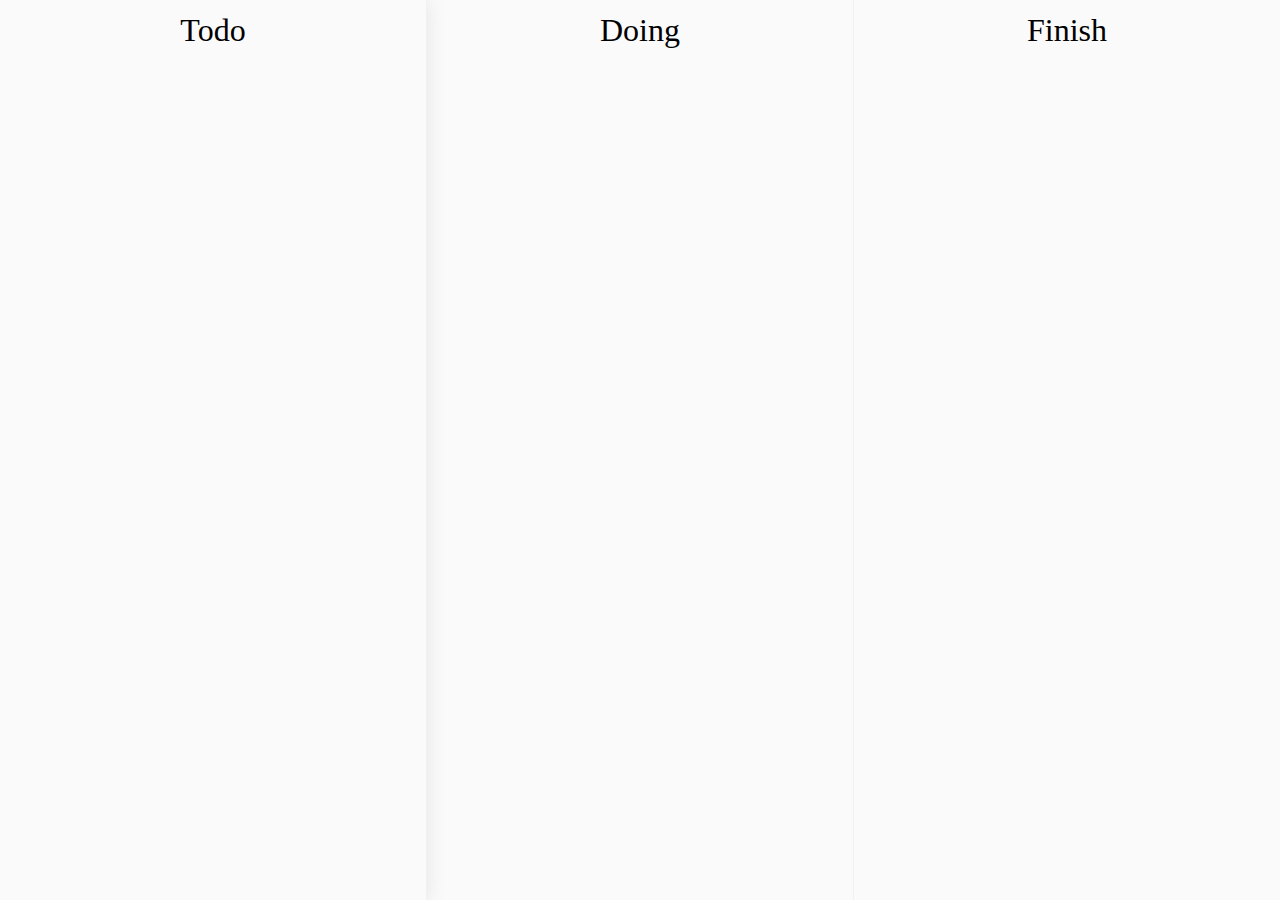
<file: index.html>
﻿<!DOCTYPE html>
<html lang="en">
<head>
    <meta charset="UTF-8">
    <title>📒 📕 📗 📘 📓 📙 📚 📖 📝 🗒 📋</title>
    <meta name="viewport" content="width=device-width, initial-scale=1">
    <!-- favicon -->
    <link rel="icon" href="./assets/favicon.png" type="image/x-icon">
    <!-- font-awesome -->
    <link rel="stylesheet" href="./css/font-awesome.min.css">
    <!-- iconfont -->
    <link rel="stylesheet" href="./iconfont/iconfont.css">
    <!-- common.css -->
    <link rel="stylesheet" href="./css/common.css">
</head>

<body>
    <div id="app">
        <div class='grid todo'>
            <h1 class='title'>Todo</h1>
            <div class='content'></div>
        </div>
        <div class='grid doing'>
            <h1 class='title'>Doing</h1>
            <div class='content'></div>
        </div>
        <div class='grid finish'>
            <h1 class='title'>Finish</h1>
            <div class='content'></div>
        </div>
    </div>
</body>

<!-- jquery -->
<script src="./libs/jquery.min.js"></script>
<!-- moment -->
<script src="./libs/moment/moment.min.js"></script>
<!-- layer -->
<script src="./libs/layer-v3.1.1/layer/layer.js"></script>
<!-- lodash -->
<script src="./libs/lodash.min.js"></script>
<!-- Vue -->
<script src="./libs/vue.min.js"></script>
<!-- Wilddog -->
<script src="https://cdn.wilddog.com/sdk/js/2.0.0/wilddog.js"></script>
<!-- utils -->
<script src='./src/utils.js'></script>
<!-- app -->
<script src='./src/app.js'></script>
</html>
</file>
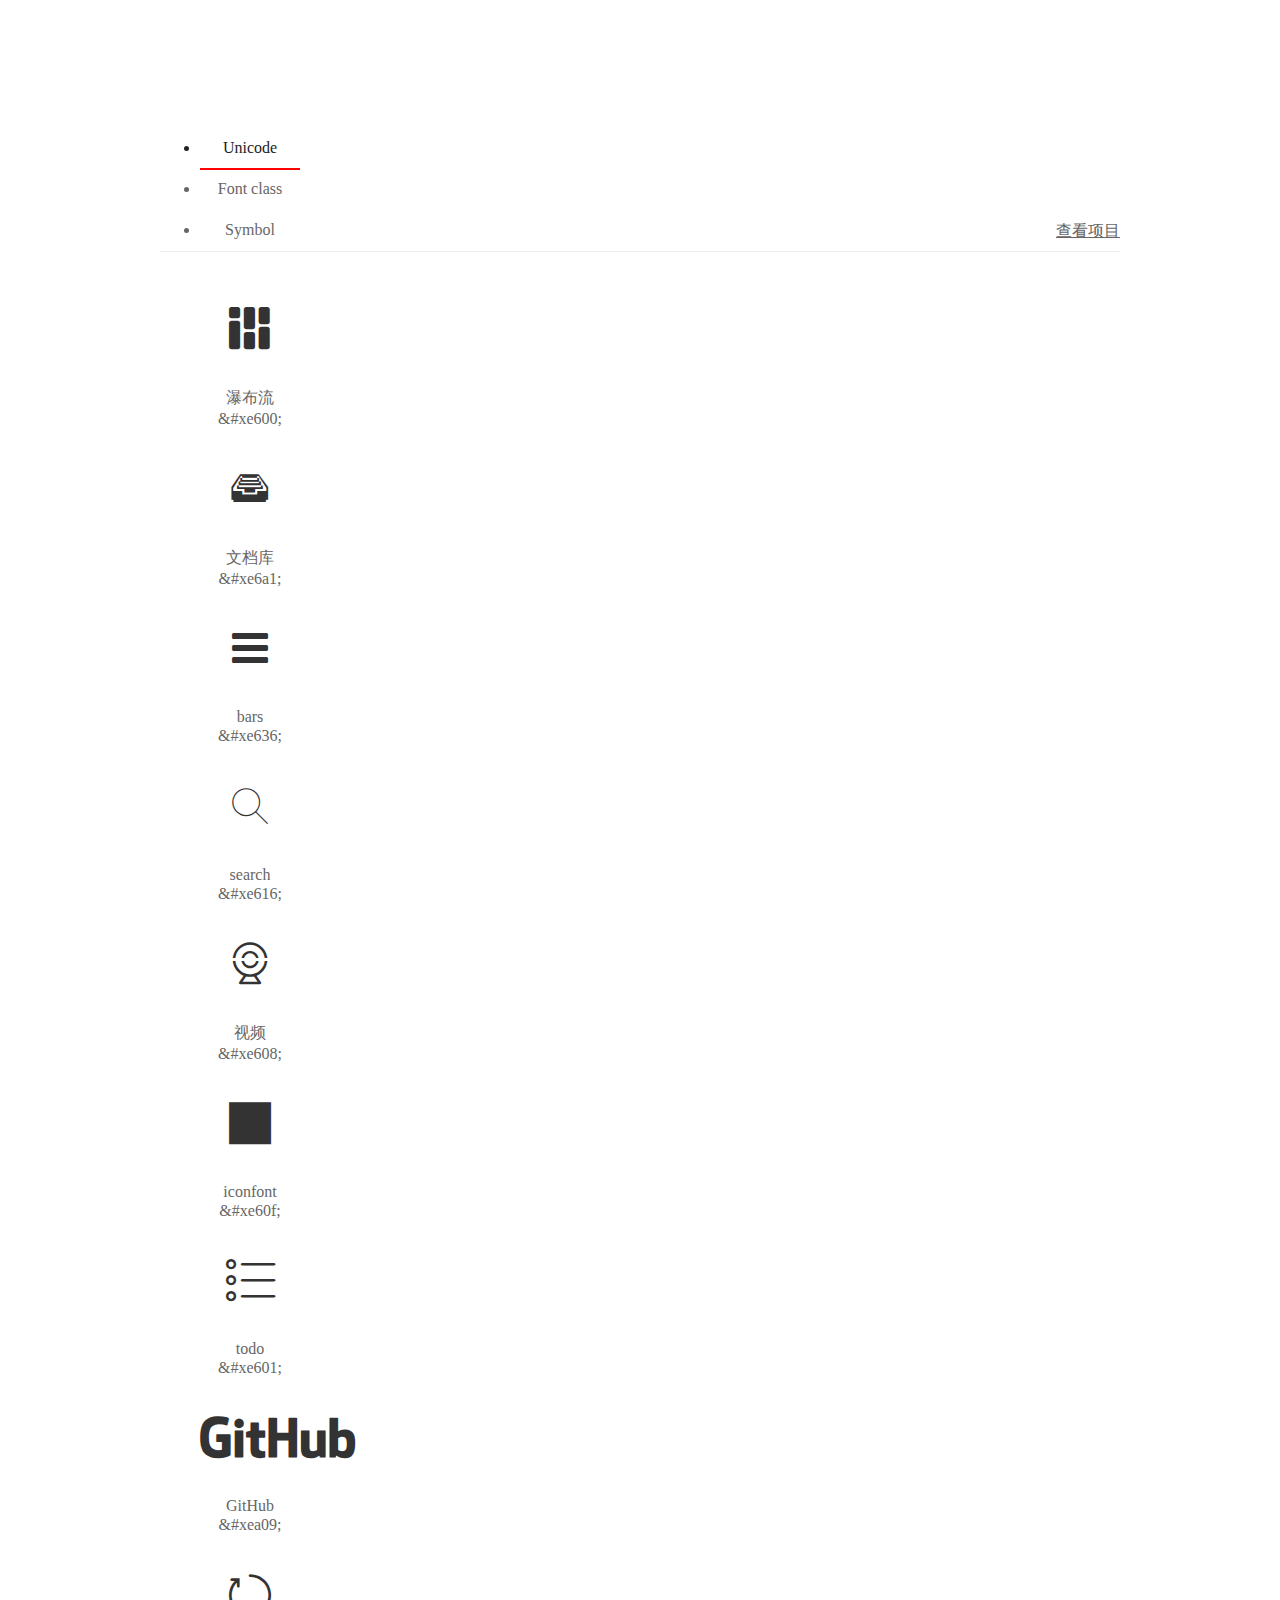
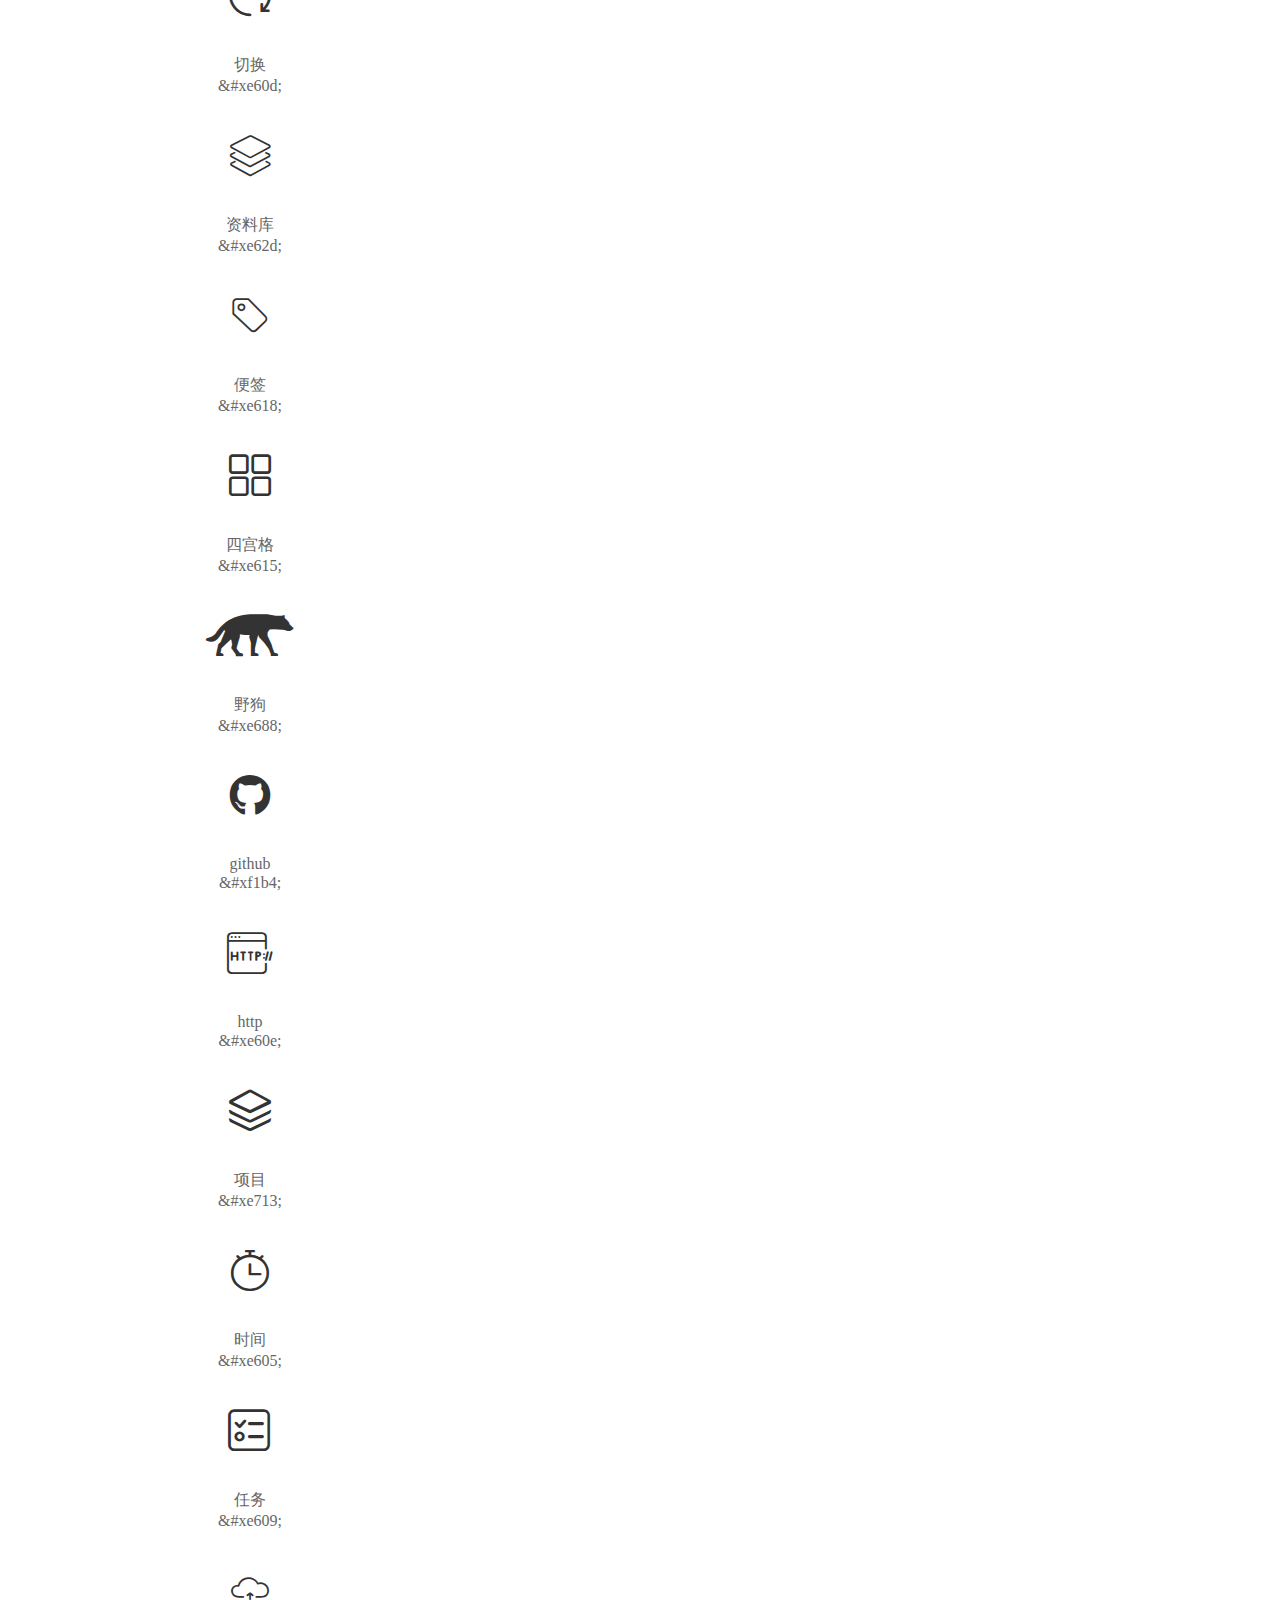
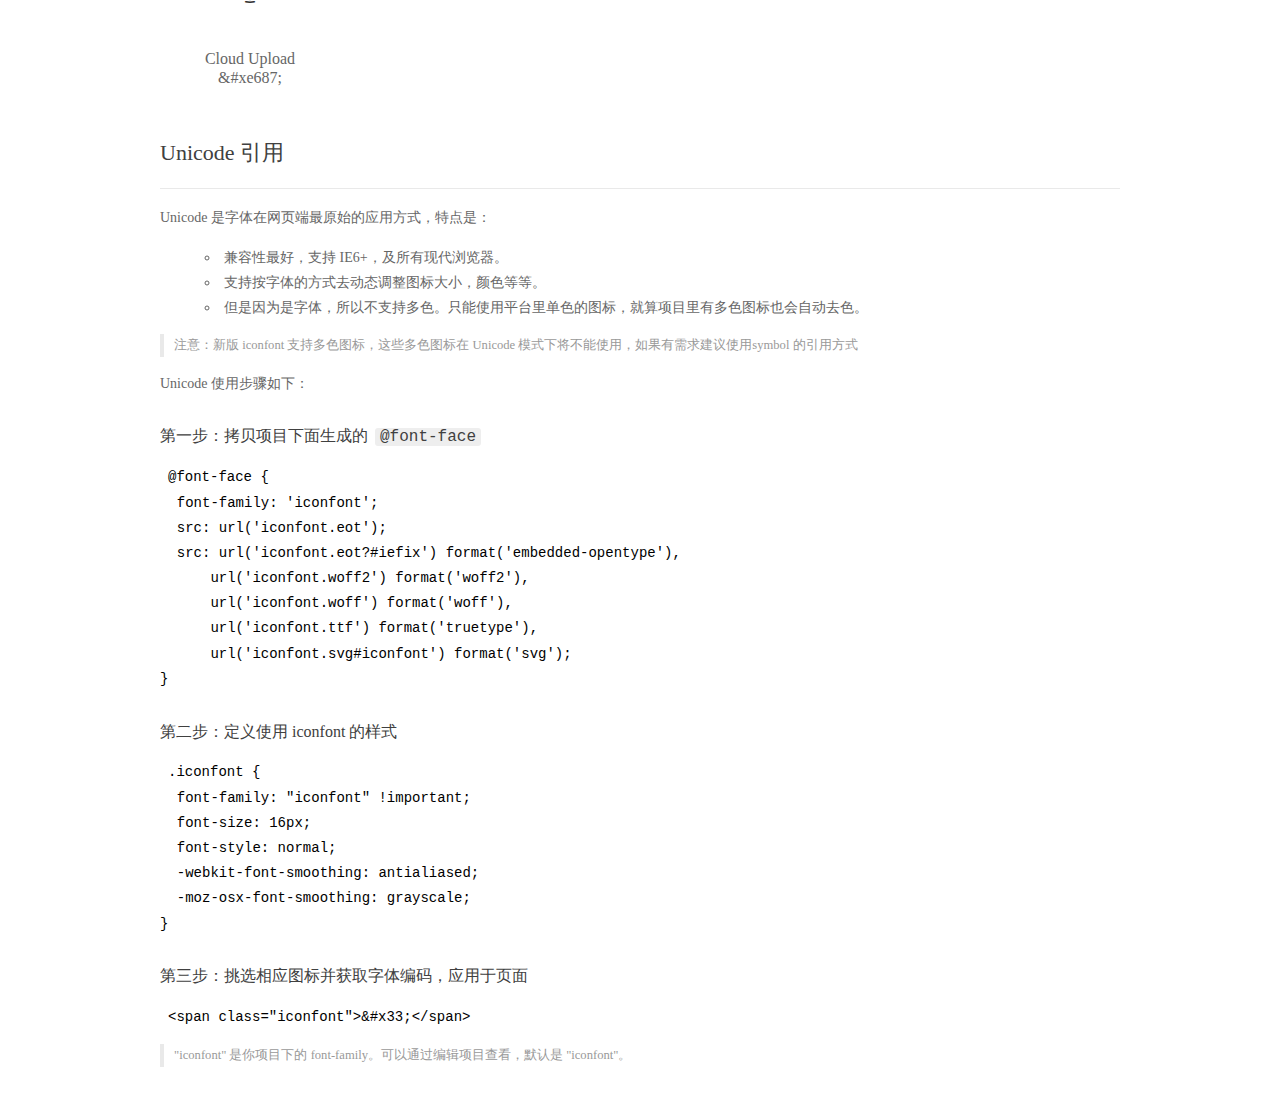
<file: iconfont/demo_index.html>
<!DOCTYPE html>
<html>
<head>
  <meta charset="utf-8"/>
  <title>IconFont Demo</title>
  <link rel="shortcut icon" href="https://gtms04.alicdn.com/tps/i4/TB1_oz6GVXXXXaFXpXXJDFnIXXX-64-64.ico" type="image/x-icon"/>
  <link rel="stylesheet" href="https://g.alicdn.com/thx/cube/1.3.2/cube.min.css">
  <link rel="stylesheet" href="demo.css">
  <link rel="stylesheet" href="iconfont.css">
  <script src="iconfont.js"></script>
  <!-- jQuery -->
  <script src="https://a1.alicdn.com/oss/uploads/2018/12/26/7bfddb60-08e8-11e9-9b04-53e73bb6408b.js"></script>
  <!-- 代码高亮 -->
  <script src="https://a1.alicdn.com/oss/uploads/2018/12/26/a3f714d0-08e6-11e9-8a15-ebf944d7534c.js"></script>
</head>
<body>
  <div class="main">
    <h1 class="logo"><a href="https://www.iconfont.cn/" title="iconfont 首页" target="_blank">&#xe86b;</a></h1>
    <div class="nav-tabs">
      <ul id="tabs" class="dib-box">
        <li class="dib active"><span>Unicode</span></li>
        <li class="dib"><span>Font class</span></li>
        <li class="dib"><span>Symbol</span></li>
      </ul>
      
      <a href="https://www.iconfont.cn/manage/index?manage_type=myprojects&projectId=1026073" target="_blank" class="nav-more">查看项目</a>
      
    </div>
    <div class="tab-container">
      <div class="content unicode" style="display: block;">
          <ul class="icon_lists dib-box">
          
            <li class="dib">
              <span class="icon iconfont">&#xe600;</span>
                <div class="name">瀑布流</div>
                <div class="code-name">&amp;#xe600;</div>
              </li>
          
            <li class="dib">
              <span class="icon iconfont">&#xe6a1;</span>
                <div class="name">文档库</div>
                <div class="code-name">&amp;#xe6a1;</div>
              </li>
          
            <li class="dib">
              <span class="icon iconfont">&#xe636;</span>
                <div class="name">bars</div>
                <div class="code-name">&amp;#xe636;</div>
              </li>
          
            <li class="dib">
              <span class="icon iconfont">&#xe616;</span>
                <div class="name">search</div>
                <div class="code-name">&amp;#xe616;</div>
              </li>
          
            <li class="dib">
              <span class="icon iconfont">&#xe608;</span>
                <div class="name">视频</div>
                <div class="code-name">&amp;#xe608;</div>
              </li>
          
            <li class="dib">
              <span class="icon iconfont">&#xe60f;</span>
                <div class="name">iconfont</div>
                <div class="code-name">&amp;#xe60f;</div>
              </li>
          
            <li class="dib">
              <span class="icon iconfont">&#xe601;</span>
                <div class="name">todo</div>
                <div class="code-name">&amp;#xe601;</div>
              </li>
          
            <li class="dib">
              <span class="icon iconfont">&#xea09;</span>
                <div class="name">GitHub</div>
                <div class="code-name">&amp;#xea09;</div>
              </li>
          
            <li class="dib">
              <span class="icon iconfont">&#xe60d;</span>
                <div class="name">切换</div>
                <div class="code-name">&amp;#xe60d;</div>
              </li>
          
            <li class="dib">
              <span class="icon iconfont">&#xe62d;</span>
                <div class="name">资料库</div>
                <div class="code-name">&amp;#xe62d;</div>
              </li>
          
            <li class="dib">
              <span class="icon iconfont">&#xe618;</span>
                <div class="name">便签</div>
                <div class="code-name">&amp;#xe618;</div>
              </li>
          
            <li class="dib">
              <span class="icon iconfont">&#xe615;</span>
                <div class="name">四宫格</div>
                <div class="code-name">&amp;#xe615;</div>
              </li>
          
            <li class="dib">
              <span class="icon iconfont">&#xe688;</span>
                <div class="name">野狗</div>
                <div class="code-name">&amp;#xe688;</div>
              </li>
          
            <li class="dib">
              <span class="icon iconfont">&#xf1b4;</span>
                <div class="name">github</div>
                <div class="code-name">&amp;#xf1b4;</div>
              </li>
          
            <li class="dib">
              <span class="icon iconfont">&#xe60e;</span>
                <div class="name">http</div>
                <div class="code-name">&amp;#xe60e;</div>
              </li>
          
            <li class="dib">
              <span class="icon iconfont">&#xe713;</span>
                <div class="name">项目</div>
                <div class="code-name">&amp;#xe713;</div>
              </li>
          
            <li class="dib">
              <span class="icon iconfont">&#xe605;</span>
                <div class="name">时间</div>
                <div class="code-name">&amp;#xe605;</div>
              </li>
          
            <li class="dib">
              <span class="icon iconfont">&#xe609;</span>
                <div class="name">任务</div>
                <div class="code-name">&amp;#xe609;</div>
              </li>
          
            <li class="dib">
              <span class="icon iconfont">&#xe687;</span>
                <div class="name">Cloud Upload</div>
                <div class="code-name">&amp;#xe687;</div>
              </li>
          
          </ul>
          <div class="article markdown">
          <h2 id="unicode-">Unicode 引用</h2>
          <hr>

          <p>Unicode 是字体在网页端最原始的应用方式，特点是：</p>
          <ul>
            <li>兼容性最好，支持 IE6+，及所有现代浏览器。</li>
            <li>支持按字体的方式去动态调整图标大小，颜色等等。</li>
            <li>但是因为是字体，所以不支持多色。只能使用平台里单色的图标，就算项目里有多色图标也会自动去色。</li>
          </ul>
          <blockquote>
            <p>注意：新版 iconfont 支持多色图标，这些多色图标在 Unicode 模式下将不能使用，如果有需求建议使用symbol 的引用方式</p>
          </blockquote>
          <p>Unicode 使用步骤如下：</p>
          <h3 id="-font-face">第一步：拷贝项目下面生成的 <code>@font-face</code></h3>
<pre><code class="language-css"
>@font-face {
  font-family: 'iconfont';
  src: url('iconfont.eot');
  src: url('iconfont.eot?#iefix') format('embedded-opentype'),
      url('iconfont.woff2') format('woff2'),
      url('iconfont.woff') format('woff'),
      url('iconfont.ttf') format('truetype'),
      url('iconfont.svg#iconfont') format('svg');
}
</code></pre>
          <h3 id="-iconfont-">第二步：定义使用 iconfont 的样式</h3>
<pre><code class="language-css"
>.iconfont {
  font-family: "iconfont" !important;
  font-size: 16px;
  font-style: normal;
  -webkit-font-smoothing: antialiased;
  -moz-osx-font-smoothing: grayscale;
}
</code></pre>
          <h3 id="-">第三步：挑选相应图标并获取字体编码，应用于页面</h3>
<pre>
<code class="language-html"
>&lt;span class="iconfont"&gt;&amp;#x33;&lt;/span&gt;
</code></pre>
          <blockquote>
            <p>"iconfont" 是你项目下的 font-family。可以通过编辑项目查看，默认是 "iconfont"。</p>
          </blockquote>
          </div>
      </div>
      <div class="content font-class">
        <ul class="icon_lists dib-box">
          
          <li class="dib">
            <span class="icon iconfont icon-pubuliu"></span>
            <div class="name">
              瀑布流
            </div>
            <div class="code-name">.icon-pubuliu
            </div>
          </li>
          
          <li class="dib">
            <span class="icon iconfont icon-wendangku"></span>
            <div class="name">
              文档库
            </div>
            <div class="code-name">.icon-wendangku
            </div>
          </li>
          
          <li class="dib">
            <span class="icon iconfont icon-bars"></span>
            <div class="name">
              bars
            </div>
            <div class="code-name">.icon-bars
            </div>
          </li>
          
          <li class="dib">
            <span class="icon iconfont icon-search"></span>
            <div class="name">
              search
            </div>
            <div class="code-name">.icon-search
            </div>
          </li>
          
          <li class="dib">
            <span class="icon iconfont icon-facetime"></span>
            <div class="name">
              视频
            </div>
            <div class="code-name">.icon-facetime
            </div>
          </li>
          
          <li class="dib">
            <span class="icon iconfont icon-iconfont"></span>
            <div class="name">
              iconfont
            </div>
            <div class="code-name">.icon-iconfont
            </div>
          </li>
          
          <li class="dib">
            <span class="icon iconfont icon-todo"></span>
            <div class="name">
              todo
            </div>
            <div class="code-name">.icon-todo
            </div>
          </li>
          
          <li class="dib">
            <span class="icon iconfont icon-GitHub"></span>
            <div class="name">
              GitHub
            </div>
            <div class="code-name">.icon-GitHub
            </div>
          </li>
          
          <li class="dib">
            <span class="icon iconfont icon-qiehuan"></span>
            <div class="name">
              切换
            </div>
            <div class="code-name">.icon-qiehuan
            </div>
          </li>
          
          <li class="dib">
            <span class="icon iconfont icon-ziliaoku"></span>
            <div class="name">
              资料库
            </div>
            <div class="code-name">.icon-ziliaoku
            </div>
          </li>
          
          <li class="dib">
            <span class="icon iconfont icon-bianqian"></span>
            <div class="name">
              便签
            </div>
            <div class="code-name">.icon-bianqian
            </div>
          </li>
          
          <li class="dib">
            <span class="icon iconfont icon-sigongge"></span>
            <div class="name">
              四宫格
            </div>
            <div class="code-name">.icon-sigongge
            </div>
          </li>
          
          <li class="dib">
            <span class="icon iconfont icon-yegou"></span>
            <div class="name">
              野狗
            </div>
            <div class="code-name">.icon-yegou
            </div>
          </li>
          
          <li class="dib">
            <span class="icon iconfont icon-github"></span>
            <div class="name">
              github
            </div>
            <div class="code-name">.icon-github
            </div>
          </li>
          
          <li class="dib">
            <span class="icon iconfont icon-http"></span>
            <div class="name">
              http
            </div>
            <div class="code-name">.icon-http
            </div>
          </li>
          
          <li class="dib">
            <span class="icon iconfont icon-tubiao-"></span>
            <div class="name">
              项目
            </div>
            <div class="code-name">.icon-tubiao-
            </div>
          </li>
          
          <li class="dib">
            <span class="icon iconfont icon-shijian"></span>
            <div class="name">
              时间
            </div>
            <div class="code-name">.icon-shijian
            </div>
          </li>
          
          <li class="dib">
            <span class="icon iconfont icon-renwu"></span>
            <div class="name">
              任务
            </div>
            <div class="code-name">.icon-renwu
            </div>
          </li>
          
          <li class="dib">
            <span class="icon iconfont icon-CloudUpload"></span>
            <div class="name">
              Cloud Upload
            </div>
            <div class="code-name">.icon-CloudUpload
            </div>
          </li>
          
        </ul>
        <div class="article markdown">
        <h2 id="font-class-">font-class 引用</h2>
        <hr>

        <p>font-class 是 Unicode 使用方式的一种变种，主要是解决 Unicode 书写不直观，语意不明确的问题。</p>
        <p>与 Unicode 使用方式相比，具有如下特点：</p>
        <ul>
          <li>兼容性良好，支持 IE8+，及所有现代浏览器。</li>
          <li>相比于 Unicode 语意明确，书写更直观。可以很容易分辨这个 icon 是什么。</li>
          <li>因为使用 class 来定义图标，所以当要替换图标时，只需要修改 class 里面的 Unicode 引用。</li>
          <li>不过因为本质上还是使用的字体，所以多色图标还是不支持的。</li>
        </ul>
        <p>使用步骤如下：</p>
        <h3 id="-fontclass-">第一步：引入项目下面生成的 fontclass 代码：</h3>
<pre><code class="language-html">&lt;link rel="stylesheet" href="./iconfont.css"&gt;
</code></pre>
        <h3 id="-">第二步：挑选相应图标并获取类名，应用于页面：</h3>
<pre><code class="language-html">&lt;span class="iconfont icon--xxx"&gt;&lt;/span&gt;
</code></pre>
        <blockquote>
          <p>"
            iconfont" 是你项目下的 font-family。可以通过编辑项目查看，默认是 "iconfont"。</p>
        </blockquote>
      </div>
      </div>
      <div class="content symbol">
          <ul class="icon_lists dib-box">
          
            <li class="dib">
                <svg class="icon svg-icon" aria-hidden="true">
                  <use xlink:href="#icon-pubuliu"></use>
                </svg>
                <div class="name">瀑布流</div>
                <div class="code-name">#icon-pubuliu</div>
            </li>
          
            <li class="dib">
                <svg class="icon svg-icon" aria-hidden="true">
                  <use xlink:href="#icon-wendangku"></use>
                </svg>
                <div class="name">文档库</div>
                <div class="code-name">#icon-wendangku</div>
            </li>
          
            <li class="dib">
                <svg class="icon svg-icon" aria-hidden="true">
                  <use xlink:href="#icon-bars"></use>
                </svg>
                <div class="name">bars</div>
                <div class="code-name">#icon-bars</div>
            </li>
          
            <li class="dib">
                <svg class="icon svg-icon" aria-hidden="true">
                  <use xlink:href="#icon-search"></use>
                </svg>
                <div class="name">search</div>
                <div class="code-name">#icon-search</div>
            </li>
          
            <li class="dib">
                <svg class="icon svg-icon" aria-hidden="true">
                  <use xlink:href="#icon-facetime"></use>
                </svg>
                <div class="name">视频</div>
                <div class="code-name">#icon-facetime</div>
            </li>
          
            <li class="dib">
                <svg class="icon svg-icon" aria-hidden="true">
                  <use xlink:href="#icon-iconfont"></use>
                </svg>
                <div class="name">iconfont</div>
                <div class="code-name">#icon-iconfont</div>
            </li>
          
            <li class="dib">
                <svg class="icon svg-icon" aria-hidden="true">
                  <use xlink:href="#icon-todo"></use>
                </svg>
                <div class="name">todo</div>
                <div class="code-name">#icon-todo</div>
            </li>
          
            <li class="dib">
                <svg class="icon svg-icon" aria-hidden="true">
                  <use xlink:href="#icon-GitHub"></use>
                </svg>
                <div class="name">GitHub</div>
                <div class="code-name">#icon-GitHub</div>
            </li>
          
            <li class="dib">
                <svg class="icon svg-icon" aria-hidden="true">
                  <use xlink:href="#icon-qiehuan"></use>
                </svg>
                <div class="name">切换</div>
                <div class="code-name">#icon-qiehuan</div>
            </li>
          
            <li class="dib">
                <svg class="icon svg-icon" aria-hidden="true">
                  <use xlink:href="#icon-ziliaoku"></use>
                </svg>
                <div class="name">资料库</div>
                <div class="code-name">#icon-ziliaoku</div>
            </li>
          
            <li class="dib">
                <svg class="icon svg-icon" aria-hidden="true">
                  <use xlink:href="#icon-bianqian"></use>
                </svg>
                <div class="name">便签</div>
                <div class="code-name">#icon-bianqian</div>
            </li>
          
            <li class="dib">
                <svg class="icon svg-icon" aria-hidden="true">
                  <use xlink:href="#icon-sigongge"></use>
                </svg>
                <div class="name">四宫格</div>
                <div class="code-name">#icon-sigongge</div>
            </li>
          
            <li class="dib">
                <svg class="icon svg-icon" aria-hidden="true">
                  <use xlink:href="#icon-yegou"></use>
                </svg>
                <div class="name">野狗</div>
                <div class="code-name">#icon-yegou</div>
            </li>
          
            <li class="dib">
                <svg class="icon svg-icon" aria-hidden="true">
                  <use xlink:href="#icon-github"></use>
                </svg>
                <div class="name">github</div>
                <div class="code-name">#icon-github</div>
            </li>
          
            <li class="dib">
                <svg class="icon svg-icon" aria-hidden="true">
                  <use xlink:href="#icon-http"></use>
                </svg>
                <div class="name">http</div>
                <div class="code-name">#icon-http</div>
            </li>
          
            <li class="dib">
                <svg class="icon svg-icon" aria-hidden="true">
                  <use xlink:href="#icon-tubiao-"></use>
                </svg>
                <div class="name">项目</div>
                <div class="code-name">#icon-tubiao-</div>
            </li>
          
            <li class="dib">
                <svg class="icon svg-icon" aria-hidden="true">
                  <use xlink:href="#icon-shijian"></use>
                </svg>
                <div class="name">时间</div>
                <div class="code-name">#icon-shijian</div>
            </li>
          
            <li class="dib">
                <svg class="icon svg-icon" aria-hidden="true">
                  <use xlink:href="#icon-renwu"></use>
                </svg>
                <div class="name">任务</div>
                <div class="code-name">#icon-renwu</div>
            </li>
          
            <li class="dib">
                <svg class="icon svg-icon" aria-hidden="true">
                  <use xlink:href="#icon-CloudUpload"></use>
                </svg>
                <div class="name">Cloud Upload</div>
                <div class="code-name">#icon-CloudUpload</div>
            </li>
          
          </ul>
          <div class="article markdown">
          <h2 id="symbol-">Symbol 引用</h2>
          <hr>

          <p>这是一种全新的使用方式，应该说这才是未来的主流，也是平台目前推荐的用法。相关介绍可以参考这篇<a href="">文章</a>
            这种用法其实是做了一个 SVG 的集合，与另外两种相比具有如下特点：</p>
          <ul>
            <li>支持多色图标了，不再受单色限制。</li>
            <li>通过一些技巧，支持像字体那样，通过 <code>font-size</code>, <code>color</code> 来调整样式。</li>
            <li>兼容性较差，支持 IE9+，及现代浏览器。</li>
            <li>浏览器渲染 SVG 的性能一般，还不如 png。</li>
          </ul>
          <p>使用步骤如下：</p>
          <h3 id="-symbol-">第一步：引入项目下面生成的 symbol 代码：</h3>
<pre><code class="language-html">&lt;script src="./iconfont.js"&gt;&lt;/script&gt;
</code></pre>
          <h3 id="-css-">第二步：加入通用 CSS 代码（引入一次就行）：</h3>
<pre><code class="language-html">&lt;style&gt;
.icon {
  width: 1em;
  height: 1em;
  vertical-align: -0.15em;
  fill: currentColor;
  overflow: hidden;
}
&lt;/style&gt;
</code></pre>
          <h3 id="-">第三步：挑选相应图标并获取类名，应用于页面：</h3>
<pre><code class="language-html">&lt;svg class="icon" aria-hidden="true"&gt;
  &lt;use xlink:href="#icon-xxx"&gt;&lt;/use&gt;
&lt;/svg&gt;
</code></pre>
          </div>
      </div>

    </div>
  </div>
  <script>
  $(document).ready(function () {
      $('.tab-container .content:first').show()

      $('#tabs li').click(function (e) {
        var tabContent = $('.tab-container .content')
        var index = $(this).index()

        if ($(this).hasClass('active')) {
          return
        } else {
          $('#tabs li').removeClass('active')
          $(this).addClass('active')

          tabContent.hide().eq(index).fadeIn()
        }
      })
    })
  </script>
</body>
</html>
</file>
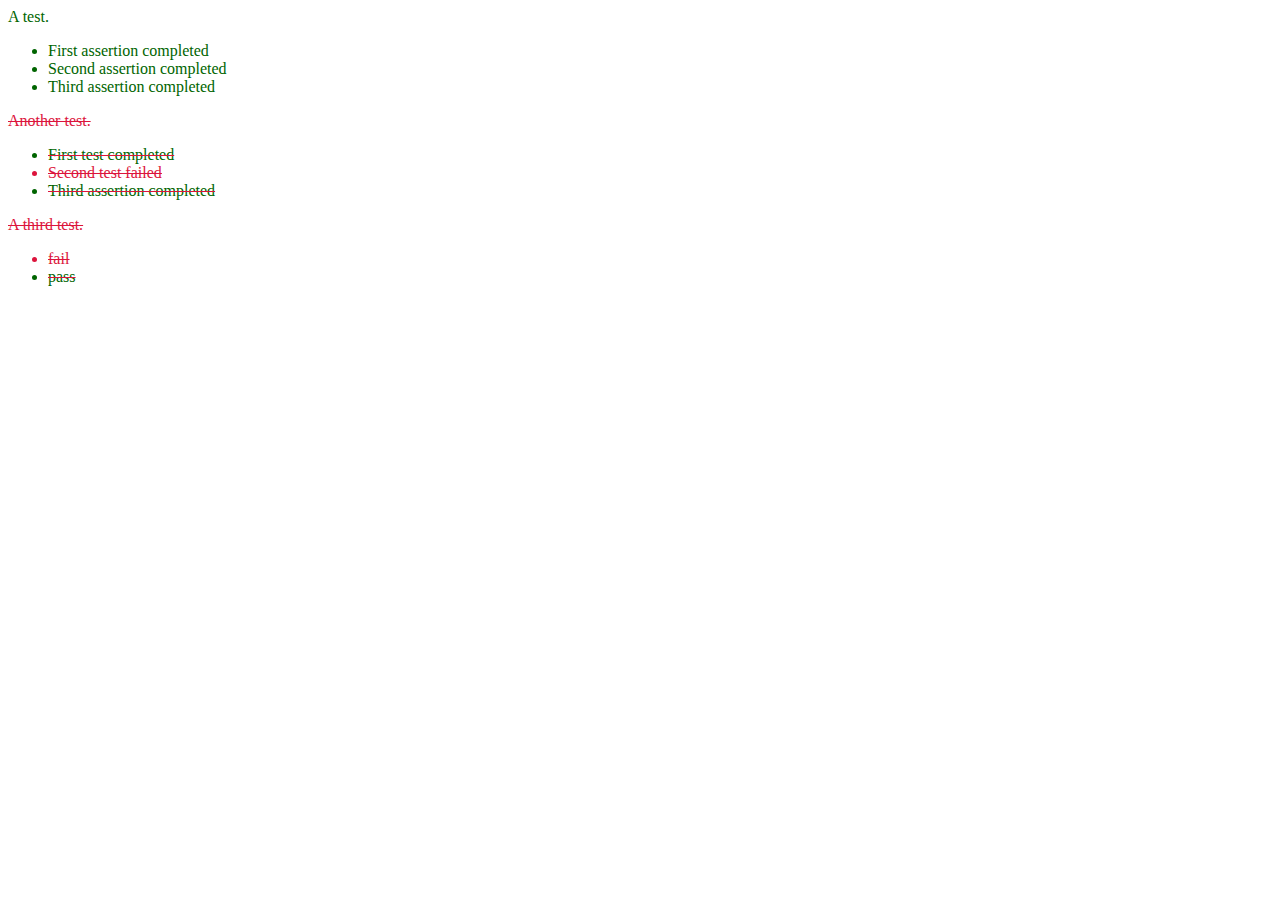
<file: tests/assets.html>
﻿<!DOCTYPE html>
<html lang="en">
<head>
    <meta charset="UTF-8">
    <title>Document</title>
    <meta name="viewport" content="width=device-width, initial-scale=1">

    <style>
    ul#results { border: 2px ridge maroon; background-color: #ffffcc; padding: 0.25em 1.5em; margin-left: 0; }
    li.pass { color: #006400; }
    li.fail { color: #dc143c; text-decoration: line-through; }
    </style>
</head>

<body>
    <div id="results"></div>
</body>
<script>
(function(win) {
  var results;
  win.assert = function assert(value, desc) {
    var li = document.createElement("li");
    li.className = value ? "pass" : "fail";
    li.appendChild(document.createTextNode(desc));
    results.appendChild(li);
    if (!value) {
      li.parentNode.parentNode.className = "fail";
    }
    return li;
  };
  win.test = function test(name, fn) {
    results = document.getElementById("results");
    results = assert(true, name).appendChild(
        document.createElement("ul"));
    fn();
  };
})(window);

window.onload = function() {
  test("A test.", function() {
    assert(true, "First assertion completed");
    assert(true, "Second assertion completed");
    assert(true, "Third assertion completed");
  });
  test("Another test.", function() {
    assert(true, "First test completed");
    assert(false, "Second test failed");
    assert(true, "Third assertion completed");
  });
  test("A third test.", function() {
    assert(null, "fail");
    assert(5, "pass")
  });
};
</script>
</html>
</file>
<file: iconfont/iconfont.css>
@font-face {font-family: "iconfont";
  src: url('iconfont.eot?t=1548083233681'); /* IE9 */
  src: url('iconfont.eot?t=1548083233681#iefix') format('embedded-opentype'), /* IE6-IE8 */
  url('[data-uri]') format('woff2'),
  url('iconfont.woff?t=1548083233681') format('woff'),
  url('iconfont.ttf?t=1548083233681') format('truetype'), /* chrome, firefox, opera, Safari, Android, iOS 4.2+ */
  url('iconfont.svg?t=1548083233681#iconfont') format('svg'); /* iOS 4.1- */
}

.iconfont {
  font-family: "iconfont" !important;
  font-size: 16px;
  font-style: normal;
  -webkit-font-smoothing: antialiased;
  -moz-osx-font-smoothing: grayscale;
}

.icon-pubuliu:before {
  content: "\e600";
}

.icon-wendangku:before {
  content: "\e6a1";
}

.icon-bars:before {
  content: "\e636";
}

.icon-search:before {
  content: "\e616";
}

.icon-facetime:before {
  content: "\e608";
}

.icon-iconfont:before {
  content: "\e60f";
}

.icon-todo:before {
  content: "\e601";
}

.icon-GitHub:before {
  content: "\ea09";
}

.icon-qiehuan:before {
  content: "\e60d";
}

.icon-ziliaoku:before {
  content: "\e62d";
}

.icon-bianqian:before {
  content: "\e618";
}

.icon-sigongge:before {
  content: "\e615";
}

.icon-yegou:before {
  content: "\e688";
}

.icon-github:before {
  content: "\f1b4";
}

.icon-http:before {
  content: "\e60e";
}

.icon-tubiao-:before {
  content: "\e713";
}

.icon-shijian:before {
  content: "\e605";
}

.icon-renwu:before {
  content: "\e609";
}

.icon-CloudUpload:before {
  content: "\e687";
}
</file>
<file: iconfont/demo.css>
/* Logo 字体 */
@font-face {
  font-family: "iconfont logo";
  src: url('https://at.alicdn.com/t/font_985780_km7mi63cihi.eot?t=1545807318834');
  src: url('https://at.alicdn.com/t/font_985780_km7mi63cihi.eot?t=1545807318834#iefix') format('embedded-opentype'),
    url('https://at.alicdn.com/t/font_985780_km7mi63cihi.woff?t=1545807318834') format('woff'),
    url('https://at.alicdn.com/t/font_985780_km7mi63cihi.ttf?t=1545807318834') format('truetype'),
    url('https://at.alicdn.com/t/font_985780_km7mi63cihi.svg?t=1545807318834#iconfont') format('svg');
}

.logo {
  font-family: "iconfont logo";
  font-size: 160px;
  font-style: normal;
  -webkit-font-smoothing: antialiased;
  -moz-osx-font-smoothing: grayscale;
}

/* tabs */
.nav-tabs {
  position: relative;
}

.nav-tabs .nav-more {
  position: absolute;
  right: 0;
  bottom: 0;
  height: 42px;
  line-height: 42px;
  color: #666;
}

#tabs {
  border-bottom: 1px solid #eee;
}

#tabs li {
  cursor: pointer;
  width: 100px;
  height: 40px;
  line-height: 40px;
  text-align: center;
  font-size: 16px;
  border-bottom: 2px solid transparent;
  position: relative;
  z-index: 1;
  margin-bottom: -1px;
  color: #666;
}


#tabs .active {
  border-bottom-color: #f00;
  color: #222;
}

.tab-container .content {
  display: none;
}

/* 页面布局 */
.main {
  padding: 30px 100px;
  width: 960px;
  margin: 0 auto;
}

.main .logo {
  color: #333;
  text-align: left;
  margin-bottom: 30px;
  line-height: 1;
  height: 110px;
  margin-top: -50px;
  overflow: hidden;
  *zoom: 1;
}

.main .logo a {
  font-size: 160px;
  color: #333;
}

.helps {
  margin-top: 40px;
}

.helps pre {
  padding: 20px;
  margin: 10px 0;
  border: solid 1px #e7e1cd;
  background-color: #fffdef;
  overflow: auto;
}

.icon_lists {
  width: 100% !important;
  overflow: hidden;
  *zoom: 1;
}

.icon_lists li {
  width: 100px;
  margin-bottom: 10px;
  margin-right: 20px;
  text-align: center;
  list-style: none !important;
  cursor: default;
}

.icon_lists li .code-name {
  line-height: 1.2;
}

.icon_lists .icon {
  display: block;
  height: 100px;
  line-height: 100px;
  font-size: 42px;
  margin: 10px auto;
  color: #333;
  -webkit-transition: font-size 0.25s linear, width 0.25s linear;
  -moz-transition: font-size 0.25s linear, width 0.25s linear;
  transition: font-size 0.25s linear, width 0.25s linear;
}

.icon_lists .icon:hover {
  font-size: 100px;
}

.icon_lists .svg-icon {
  /* 通过设置 font-size 来改变图标大小 */
  width: 1em;
  /* 图标和文字相邻时，垂直对齐 */
  vertical-align: -0.15em;
  /* 通过设置 color 来改变 SVG 的颜色/fill */
  fill: currentColor;
  /* path 和 stroke 溢出 viewBox 部分在 IE 下会显示
      normalize.css 中也包含这行 */
  overflow: hidden;
}

.icon_lists li .name,
.icon_lists li .code-name {
  color: #666;
}

/* markdown 样式 */
.markdown {
  color: #666;
  font-size: 14px;
  line-height: 1.8;
}

.highlight {
  line-height: 1.5;
}

.markdown img {
  vertical-align: middle;
  max-width: 100%;
}

.markdown h1 {
  color: #404040;
  font-weight: 500;
  line-height: 40px;
  margin-bottom: 24px;
}

.markdown h2,
.markdown h3,
.markdown h4,
.markdown h5,
.markdown h6 {
  color: #404040;
  margin: 1.6em 0 0.6em 0;
  font-weight: 500;
  clear: both;
}

.markdown h1 {
  font-size: 28px;
}

.markdown h2 {
  font-size: 22px;
}

.markdown h3 {
  font-size: 16px;
}

.markdown h4 {
  font-size: 14px;
}

.markdown h5 {
  font-size: 12px;
}

.markdown h6 {
  font-size: 12px;
}

.markdown hr {
  height: 1px;
  border: 0;
  background: #e9e9e9;
  margin: 16px 0;
  clear: both;
}

.markdown p {
  margin: 1em 0;
}

.markdown>p,
.markdown>blockquote,
.markdown>.highlight,
.markdown>ol,
.markdown>ul {
  width: 80%;
}

.markdown ul>li {
  list-style: circle;
}

.markdown>ul li,
.markdown blockquote ul>li {
  margin-left: 20px;
  padding-left: 4px;
}

.markdown>ul li p,
.markdown>ol li p {
  margin: 0.6em 0;
}

.markdown ol>li {
  list-style: decimal;
}

.markdown>ol li,
.markdown blockquote ol>li {
  margin-left: 20px;
  padding-left: 4px;
}

.markdown code {
  margin: 0 3px;
  padding: 0 5px;
  background: #eee;
  border-radius: 3px;
}

.markdown strong,
.markdown b {
  font-weight: 600;
}

.markdown>table {
  border-collapse: collapse;
  border-spacing: 0px;
  empty-cells: show;
  border: 1px solid #e9e9e9;
  width: 95%;
  margin-bottom: 24px;
}

.markdown>table th {
  white-space: nowrap;
  color: #333;
  font-weight: 600;
}

.markdown>table th,
.markdown>table td {
  border: 1px solid #e9e9e9;
  padding: 8px 16px;
  text-align: left;
}

.markdown>table th {
  background: #F7F7F7;
}

.markdown blockquote {
  font-size: 90%;
  color: #999;
  border-left: 4px solid #e9e9e9;
  padding-left: 0.8em;
  margin: 1em 0;
}

.markdown blockquote p {
  margin: 0;
}

.markdown .anchor {
  opacity: 0;
  transition: opacity 0.3s ease;
  margin-left: 8px;
}

.markdown .waiting {
  color: #ccc;
}

.markdown h1:hover .anchor,
.markdown h2:hover .anchor,
.markdown h3:hover .anchor,
.markdown h4:hover .anchor,
.markdown h5:hover .anchor,
.markdown h6:hover .anchor {
  opacity: 1;
  display: inline-block;
}

.markdown>br,
.markdown>p>br {
  clear: both;
}


.hljs {
  display: block;
  background: white;
  padding: 0.5em;
  color: #333333;
  overflow-x: auto;
}

.hljs-comment,
.hljs-meta {
  color: #969896;
}

.hljs-string,
.hljs-variable,
.hljs-template-variable,
.hljs-strong,
.hljs-emphasis,
.hljs-quote {
  color: #df5000;
}

.hljs-keyword,
.hljs-selector-tag,
.hljs-type {
  color: #a71d5d;
}

.hljs-literal,
.hljs-symbol,
.hljs-bullet,
.hljs-attribute {
  color: #0086b3;
}

.hljs-section,
.hljs-name {
  color: #63a35c;
}

.hljs-tag {
  color: #333333;
}

.hljs-title,
.hljs-attr,
.hljs-selector-id,
.hljs-selector-class,
.hljs-selector-attr,
.hljs-selector-pseudo {
  color: #795da3;
}

.hljs-addition {
  color: #55a532;
  background-color: #eaffea;
}

.hljs-deletion {
  color: #bd2c00;
  background-color: #ffecec;
}

.hljs-link {
  text-decoration: underline;
}

/* 代码高亮 */
/* PrismJS 1.15.0
https://prismjs.com/download.html#themes=prism&languages=markup+css+clike+javascript */
/**
 * prism.js default theme for JavaScript, CSS and HTML
 * Based on dabblet (http://dabblet.com)
 * @author Lea Verou
 */
code[class*="language-"],
pre[class*="language-"] {
  color: black;
  background: none;
  text-shadow: 0 1px white;
  font-family: Consolas, Monaco, 'Andale Mono', 'Ubuntu Mono', monospace;
  text-align: left;
  white-space: pre;
  word-spacing: normal;
  word-break: normal;
  word-wrap: normal;
  line-height: 1.5;

  -moz-tab-size: 4;
  -o-tab-size: 4;
  tab-size: 4;

  -webkit-hyphens: none;
  -moz-hyphens: none;
  -ms-hyphens: none;
  hyphens: none;
}

pre[class*="language-"]::-moz-selection,
pre[class*="language-"] ::-moz-selection,
code[class*="language-"]::-moz-selection,
code[class*="language-"] ::-moz-selection {
  text-shadow: none;
  background: #b3d4fc;
}

pre[class*="language-"]::selection,
pre[class*="language-"] ::selection,
code[class*="language-"]::selection,
code[class*="language-"] ::selection {
  text-shadow: none;
  background: #b3d4fc;
}

@media print {

  code[class*="language-"],
  pre[class*="language-"] {
    text-shadow: none;
  }
}

/* Code blocks */
pre[class*="language-"] {
  padding: 1em;
  margin: .5em 0;
  overflow: auto;
}

:not(pre)>code[class*="language-"],
pre[class*="language-"] {
  background: #f5f2f0;
}

/* Inline code */
:not(pre)>code[class*="language-"] {
  padding: .1em;
  border-radius: .3em;
  white-space: normal;
}

.token.comment,
.token.prolog,
.token.doctype,
.token.cdata {
  color: slategray;
}

.token.punctuation {
  color: #999;
}

.namespace {
  opacity: .7;
}

.token.property,
.token.tag,
.token.boolean,
.token.number,
.token.constant,
.token.symbol,
.token.deleted {
  color: #905;
}

.token.selector,
.token.attr-name,
.token.string,
.token.char,
.token.builtin,
.token.inserted {
  color: #690;
}

.token.operator,
.token.entity,
.token.url,
.language-css .token.string,
.style .token.string {
  color: #9a6e3a;
  background: hsla(0, 0%, 100%, .5);
}

.token.atrule,
.token.attr-value,
.token.keyword {
  color: #07a;
}

.token.function,
.token.class-name {
  color: #DD4A68;
}

.token.regex,
.token.important,
.token.variable {
  color: #e90;
}

.token.important,
.token.bold {
  font-weight: bold;
}

.token.italic {
  font-style: italic;
}

.token.entity {
  cursor: help;
}
</file>
<file: css/common.css>
/*! normalize.css v8.0.0 | MIT License | github.com/necolas/normalize.css */html{line-height:1.15;-webkit-text-size-adjust:100%}body{margin:0}h1{font-size:2em;margin:.67em 0}hr{box-sizing:content-box;height:0;overflow:visible}pre{font-family:monospace,monospace;font-size:1em}a{background-color:transparent}abbr[title]{border-bottom:none;text-decoration:underline;text-decoration:underline dotted}b,strong{font-weight:bolder}code,kbd,samp{font-family:monospace,monospace;font-size:1em}small{font-size:80%}sub,sup{font-size:75%;line-height:0;position:relative;vertical-align:baseline}sub{bottom:-.25em}sup{top:-.5em}img{border-style:none}button,input,optgroup,select,textarea{font-family:inherit;font-size:100%;line-height:1.15;margin:0}button,input{overflow:visible}button,select{text-transform:none}[type=button],[type=reset],[type=submit],button{-webkit-appearance:button}[type=button]::-moz-focus-inner,[type=reset]::-moz-focus-inner,[type=submit]::-moz-focus-inner,button::-moz-focus-inner{border-style:none;padding:0}[type=button]:-moz-focusring,[type=reset]:-moz-focusring,[type=submit]:-moz-focusring,button:-moz-focusring{outline:1px dotted ButtonText}fieldset{padding:.35em .75em .625em}legend{box-sizing:border-box;color:inherit;display:table;max-width:100%;padding:0;white-space:normal}progress{vertical-align:baseline}textarea{overflow:auto}[type=checkbox],[type=radio]{box-sizing:border-box;padding:0}[type=number]::-webkit-inner-spin-button,[type=number]::-webkit-outer-spin-button{height:auto}[type=search]{-webkit-appearance:textfield;outline-offset:-2px}[type=search]::-webkit-search-decoration{-webkit-appearance:none}::-webkit-file-upload-button{-webkit-appearance:button;font:inherit}details{display:block}summary{display:list-item}template{display:none}[hidden]{display:none}

body, html {
    padding: 0;
    margin: 0;
    position: absolute;
    top: 0; right: 0; bottom: 0; left: 0;
    background: #fafafa;
}

input:focus, textarea:focus {
    outline: none;
}

#app {
    display: flex;
    justify-content: space-around;
    align-items: flex-start;

    width: 100%;
    height: 100%;
    overflow: hidden;
    cursor: text;
}

    .ctrlcursor:hover {
        cursor: crosshair !important;
    }

    .grid {
        flex: 1;
        position: relative;

        height: 100%;
        text-align: center;
    }

        .grid:hover {
            box-shadow: 0 2px 20px 0 hsla(0, 0%, 0%, 0.1)
        }

    .todo {

    }

    .doing {
       border-left: 1px solid #f1f1f1;
       border-right: 1px solid #f1f1f1;   
    }

    .finish {

    }

        .title {
            position: absolute;
            height: 60px;
            line-height: 60px;
            width: 100%;
            margin: 0;
            text-align: center;
            font-weight: normal;
        }

        .content {
            height: 100%;
            padding-top: 60px;
        }

.note-container {
    width: 100%;
    height: 100%;
}
    
    input.note-title {
        position: absolute;
        top: -32px;
        left: 20px;
        background: transparent;
        border: 0;
        color: #333;
        font-size: 14px;
    }

    input.note-title::-webkit-input-placeholder {color: #333; }
    input.note-title:-moz-placeholder {color: #333; }
    input.note-title::-moz-placeholder {color: #333; }
    input.note-title:-ms-input-placeholder {color: #333; }

    textarea.note {
        width: 100%;
        height: 100%;
        padding: 15px;
        background: #FFF2AB;
        box-sizing: border-box;
        border: 0;
        position: relative;
    }

    .note-container[data-time]::after {
        content: attr(data-time);
        position: absolute;
        color: #333;
        bottom: 0;
        left: 0;
        right: 0;
        text-align: right;
        padding: 10px;
    }

/* @overload */
#app ~ .layui-layer .layui-layer-content {
    overflow: visible;
    padding: 0;
}

#app ~ .layui-layer .layui-layer-title {
    background: #FFEB81;
    font-size: 0;
}
</file>
